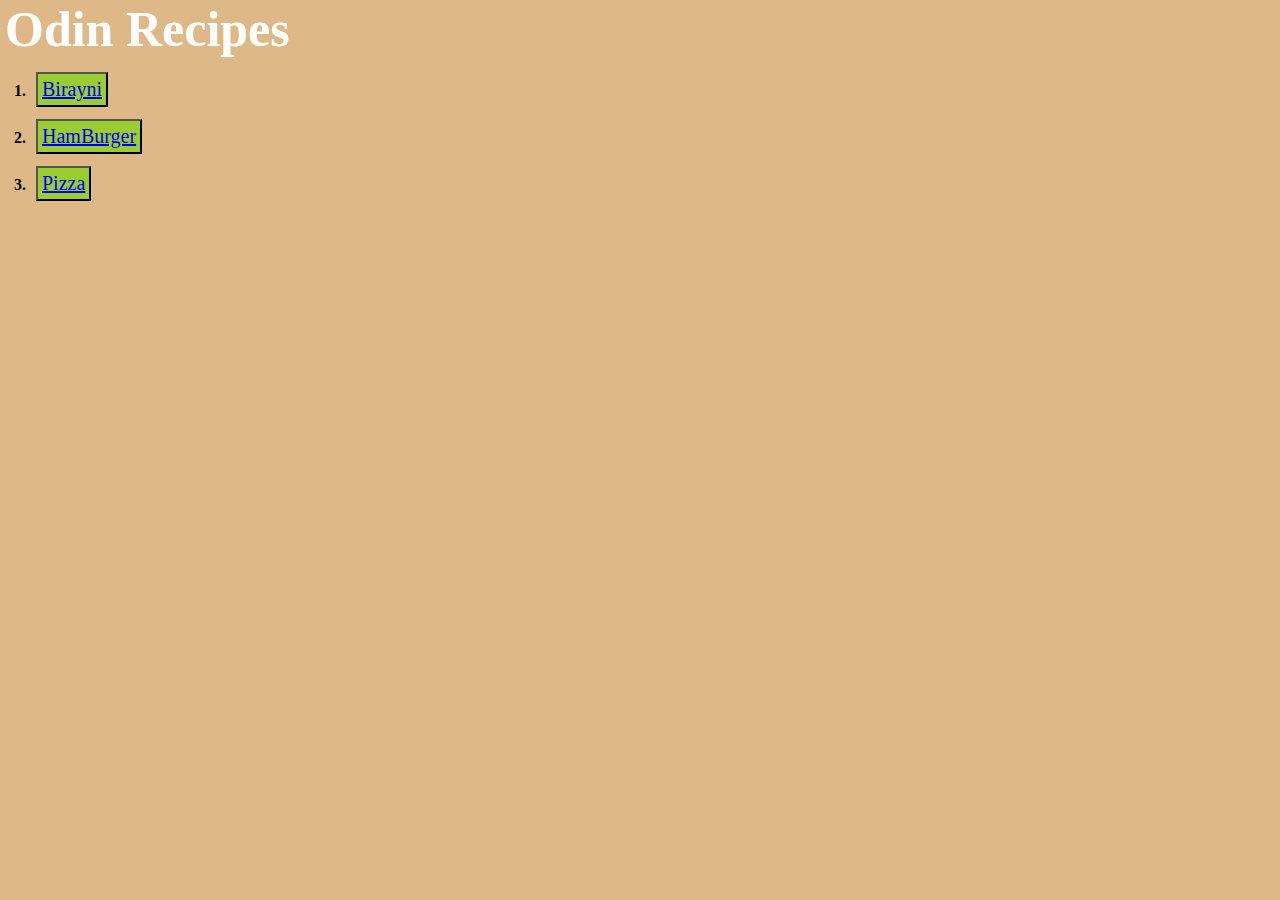
<file: index.html>
<!DOCTYPE html>
<html>
    <head>
        <meta charset="UTF-8">
        <title> My Favourite Dishes</title>
        <link rel="stylesheet" href="style.css">
    </head>
    <body>
        <div class="odin">
        <h1 style="padding-left:5px; font-size: 50px; color: white;">Odin Recipes</h1>
       <ol class="od"><strong>
        <li> <button class="butt "><a href="recipes/arabian-rice.html"  rel="noopener onreferrer">Birayni</a></button></li>
        <li>  <button class="butt "> <a href="recipes/Hamburger.html" rel="noopener onreferrer"> HamBurger</a> </button></li>
        <li ><button class="butt"><a href="recipes/Pizza.html"  rel="noopener onreferrer"> Pizza</a> </button></li>
       </ol> </strong>
       </div>
    </body>
</html>
</file>
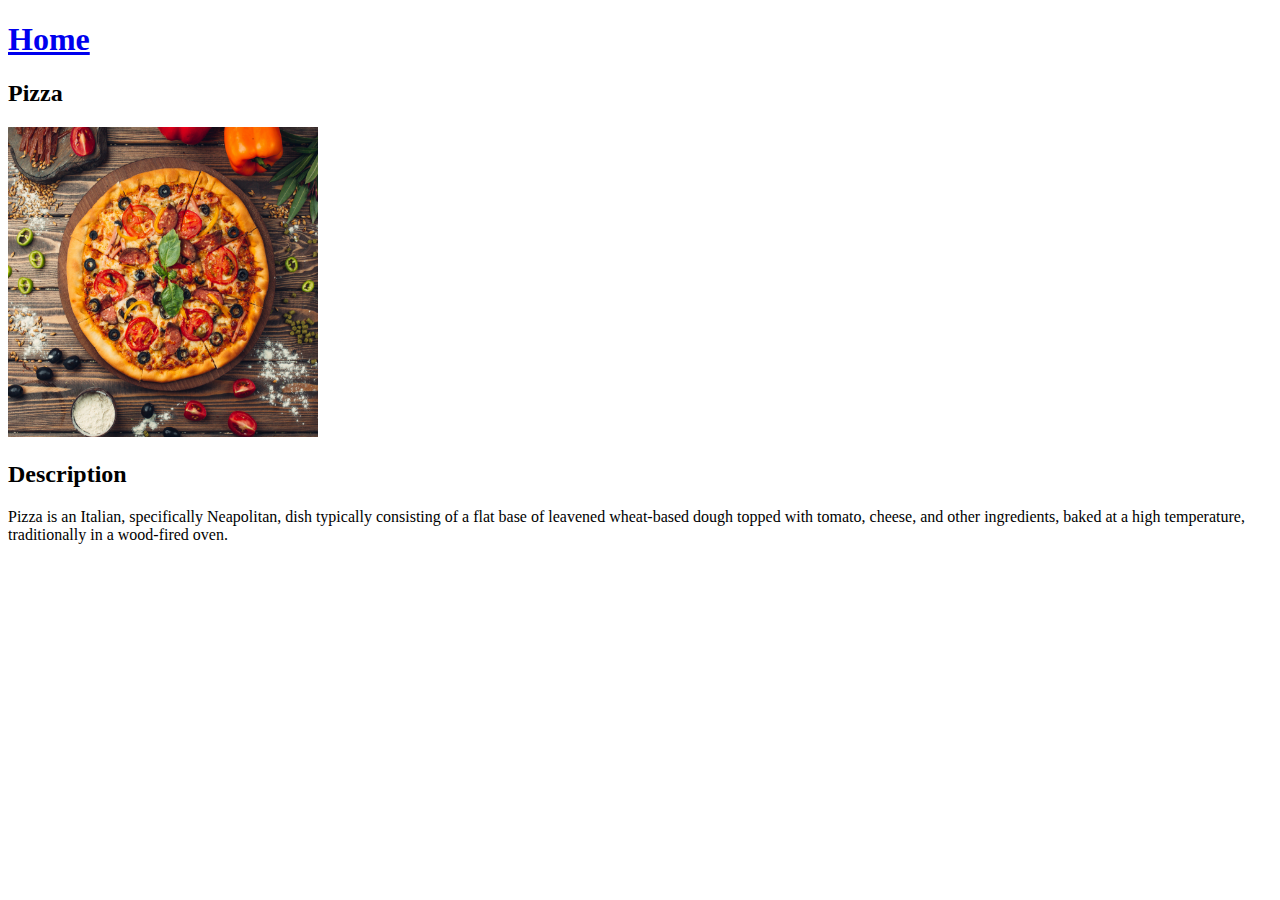
<file: recipes/Pizza.html>
<!DOCTYPE html>
<html>
    <head>
        <meta charset="UTF-8">
        <title>Pizza</title>
    </head>
    <body>
    <h1><a href="../index.html" rel="noreferrer noopener">Home</a></h1>
        <h2>Pizza</h2>
        <img src="../images/pizza.jpg" alt="Image of a pizza" height="310" width="310">
        <h2>Description</h2>
        <p>Pizza is an Italian, specifically Neapolitan, dish typically consisting of a flat base of leavened wheat-based dough topped with tomato, cheese, and other ingredients, baked at a high temperature, traditionally in a wood-fired oven.</p>
    </body>
</html>
</file>
<file: style.css>
*{
    padding:0;
    margin:0;
    box-sizing: border-box;
}
body{
    background-color: burlywood;
}
.butt{
    font-family: "Times New Roman", sans-serif;
    padding: 4px;
    background-color: yellowgreen;
    margin: 6px;
    font-size: 20px;
}
.odin .od{
   margin:8px;
    padding-left: 22px;
}
</file>
